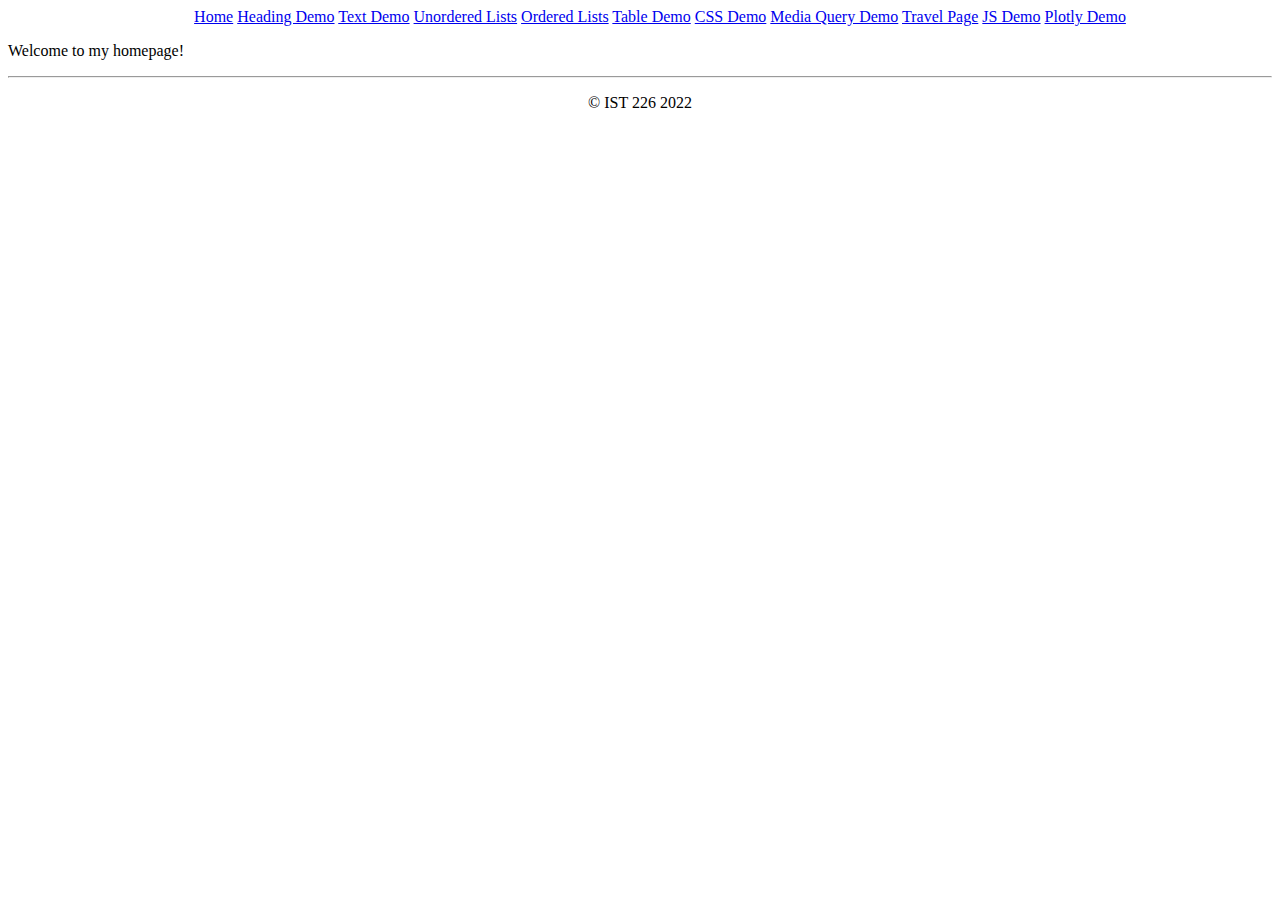
<file: index.html>
<html>

<head>
   <title>Home Page</title>
</head>

<body>

    <center>
    <ul>
        <a href="index.html">Home</a>
        <a href="heading.html">Heading Demo</a>
        <a href="textdemo.html">Text Demo</a>
        <a href="unorderedlists.html">Unordered Lists</a>
        <a href="orderedlists.html">Ordered Lists</a>
        <a href="tabledemo.html">Table Demo</a>
        <a href="cssdemo.html">CSS Demo</a>
        <a href="mediaquerydemo.html">Media Query Demo</a>
        <a href="travel.html">Travel Page</a>
        <a href="jsdemo.html"> JS Demo</a>
        <a href=" plotlydemo.html">Plotly Demo</a>
    </ul>
    </center>

    <p>Welcome to my homepage!</p>

    <footer>
        <center>
            <hr>
            <p>&copy; IST 226 2022 </p>
        </center>
    </footer>

</body>

</html>
</file>
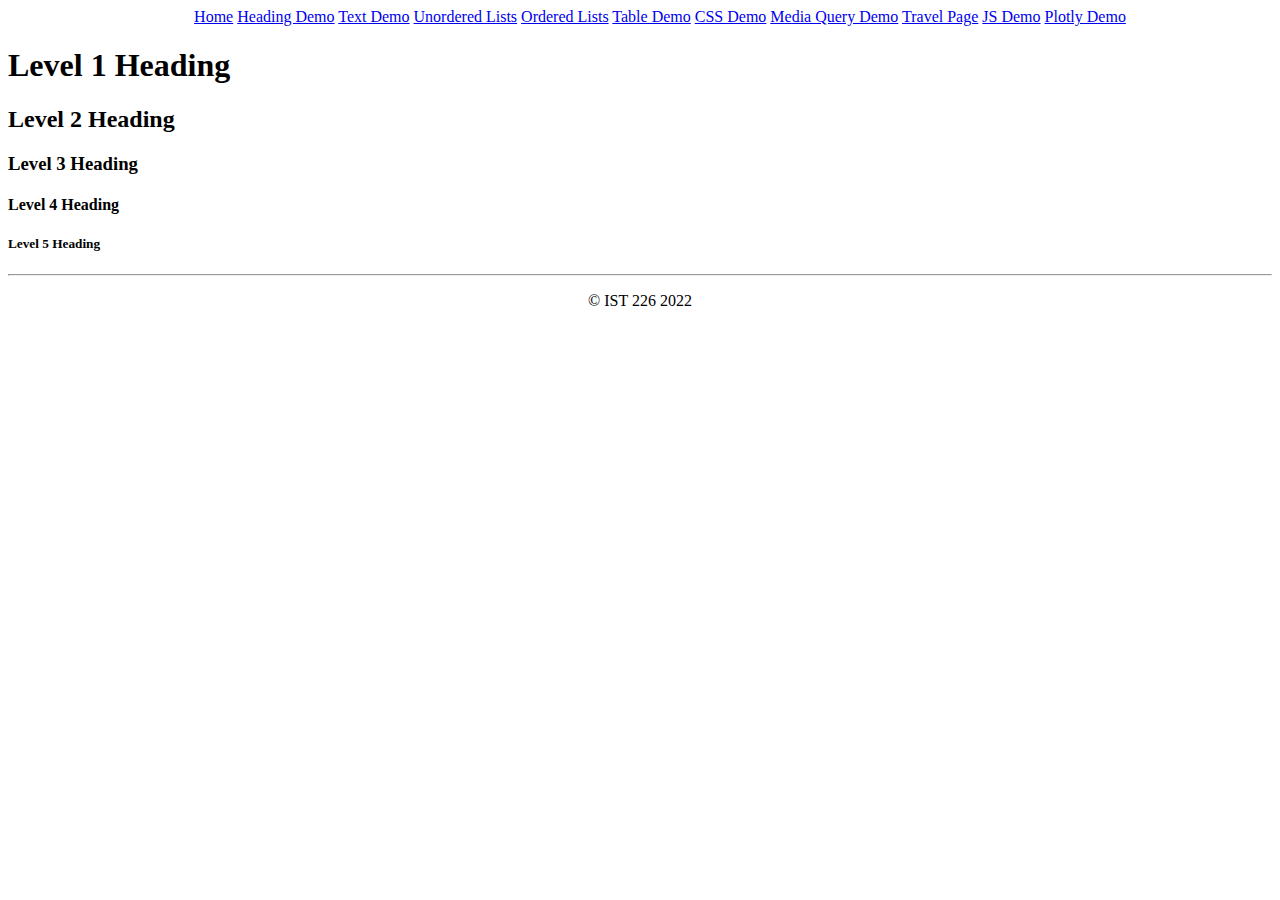
<file: heading.html>
<html>

<head>
   <title>Heading Demo</title>
</head>

<body>

    <center>
        <ul>
            <a href="index.html">Home</a>
            <a href="heading.html">Heading Demo</a>
            <a href="textdemo.html">Text Demo</a>
            <a href="unorderedlists.html">Unordered Lists</a>
            <a href="orderedlists.html">Ordered Lists</a>
            <a href="tabledemo.html">Table Demo</a>
            <a href="cssdemo.html">CSS Demo</a>
            <a href="mediaquerydemo.html">Media Query Demo</a>
            <a href="travel.html">Travel Page</a>
            <a href="jsdemo.html"> JS Demo</a>
            <a href=" plotlydemo.html">Plotly Demo</a>
        </ul>
        </center>
    <h1>Level 1 Heading</h1>
    <h2>Level 2 Heading</h2>
    <h3>Level 3 Heading</h3>
    <h4>Level 4 Heading</h4>
    <h5>Level 5 Heading</h5>


    <footer>
        <center>
            <hr>
            <p>&copy; IST 226 2022 </p>
        </center>
    </footer>

</body>

</html>
</file>
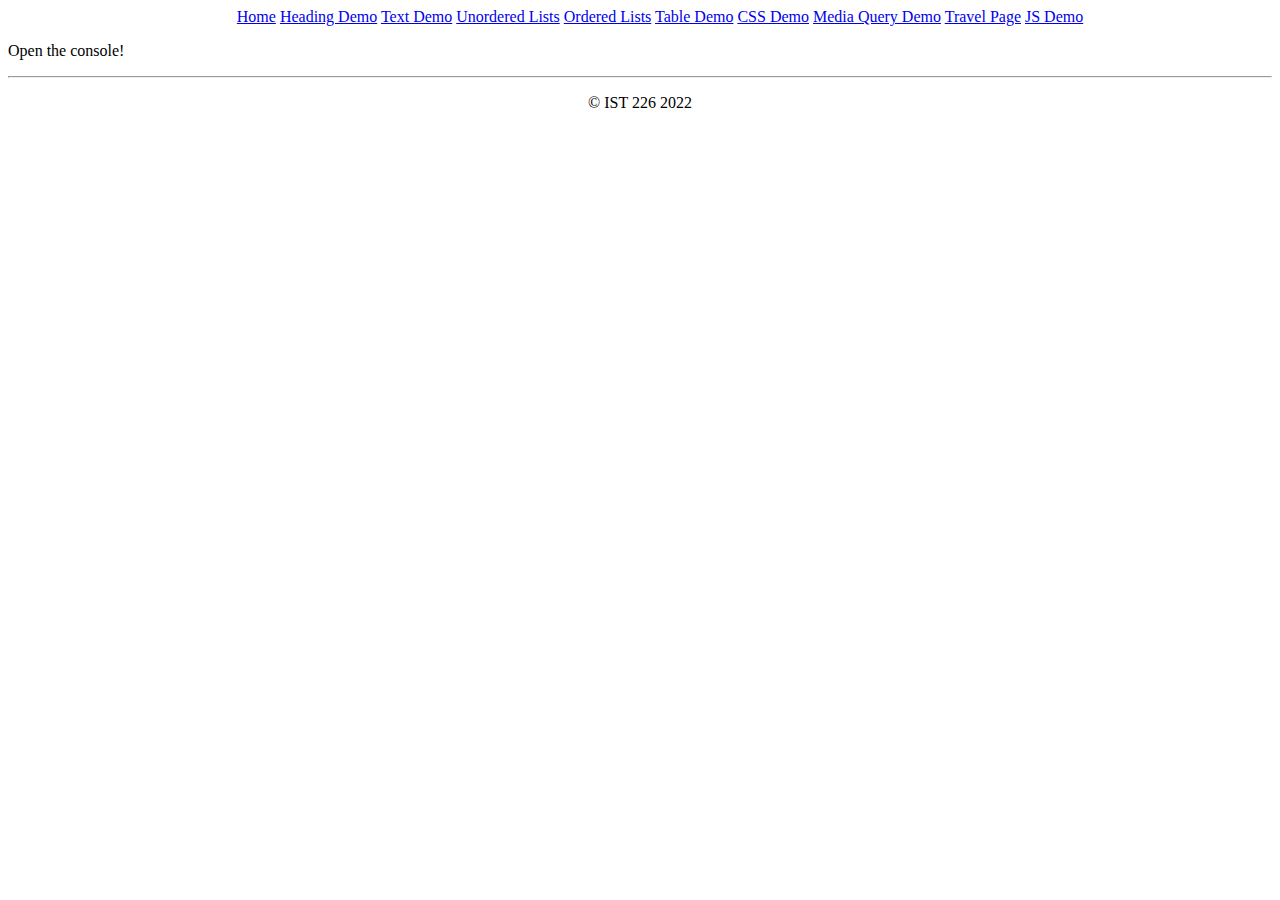
<file: jsdemo.html>
<html>

<head>
   <title>JS Demo</title>
</head>

<body>

    <center>
    <ul>
        <a href="index.html">Home</a>
        <a href="heading.html">Heading Demo</a>
        <a href="textdemo.html">Text Demo</a>
        <a href="unorderedlists.html">Unordered Lists</a>
        <a href="orderedlists.html">Ordered Lists</a>
        <a href="tabledemo.html">Table Demo</a>
        <a href="cssdemo.html">CSS Demo</a>
        <a href="mediaquerydemo.html">Media Query Demo</a>
        <a href="travel.html">Travel Page</a>
        <a href="jsdemo.html"> JS Demo</a>
    </ul>
    </center>

    <p>Open the console!</p>

    <script>
        // this is an internal javascript section
        console.log("This sript was loaded withing the HTML")
    </script>



    <center>
        <div id="name"></div>
    </center>

    <footer>
        <center>
            <hr>
            <p>&copy; IST 226 2022 </p>
        </center>
    </footer>

</body>
<script type="text/javascript" src="app.js"></script>

</html>
</file>
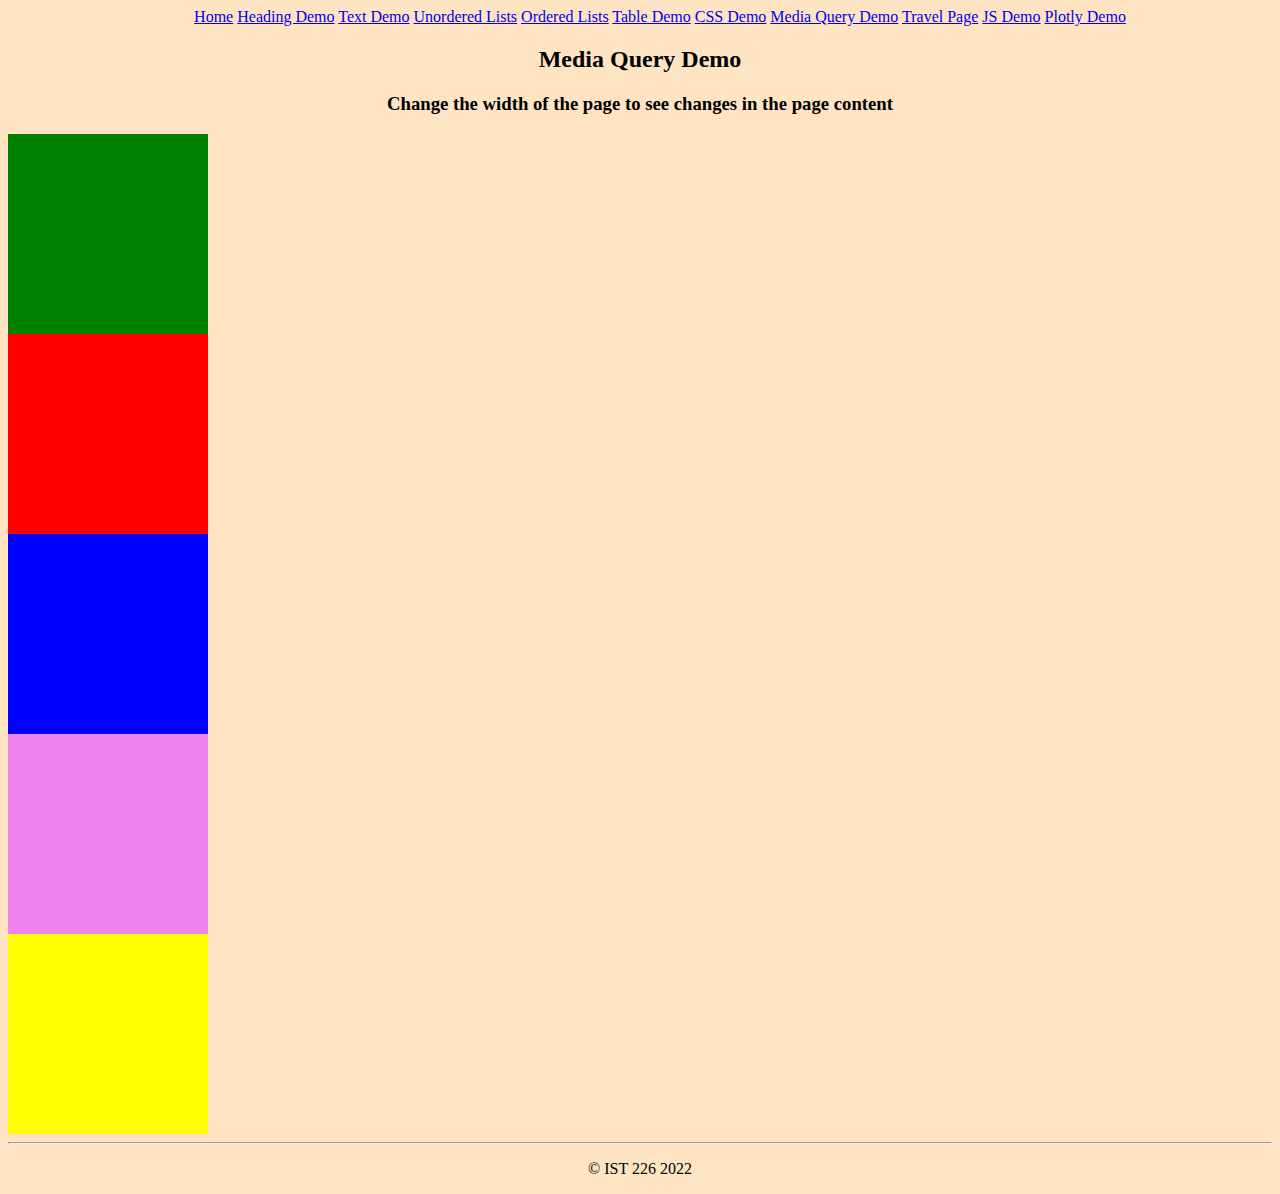
<file: mediaquerydemo.html>
<html>

<head>
   <title>Media Query Demo</title>
   <link rel="stylesheet" href="boxstyle.css">
</head>

<body>

    <center>
    <ul>
        <a href="index.html">Home</a>
        <a href="heading.html">Heading Demo</a>
        <a href="textdemo.html">Text Demo</a>
        <a href="unorderedlists.html">Unordered Lists</a>
        <a href="orderedlists.html">Ordered Lists</a>
        <a href="tabledemo.html">Table Demo</a>
        <a href="cssdemo.html">CSS Demo</a>
        <a href="mediaquerydemo.html">Media Query Demo</a>
        <a href="travel.html">Travel Page</a>
        <a href="jsdemo.html"> JS Demo</a>
        <a href=" plotlydemo.html">Plotly Demo</a>
    </center>

    <center>
        <h2>Media Query Demo</h2>
        <h3>Change the width of the page to see changes in the page content</h3>
    </center>

    <div class="box greenbox"></div>
    <div class="box redbox"></div>
    <div class="box bluebox"></div>
    <div class="box violetbox"></div>
    <div class="box yellowbox"></div>

    <footer>
        <center>
            <hr>
            <p>&copy; IST 226 2022 </p>
        </center>
    </footer>

</body>

</html>
</file>
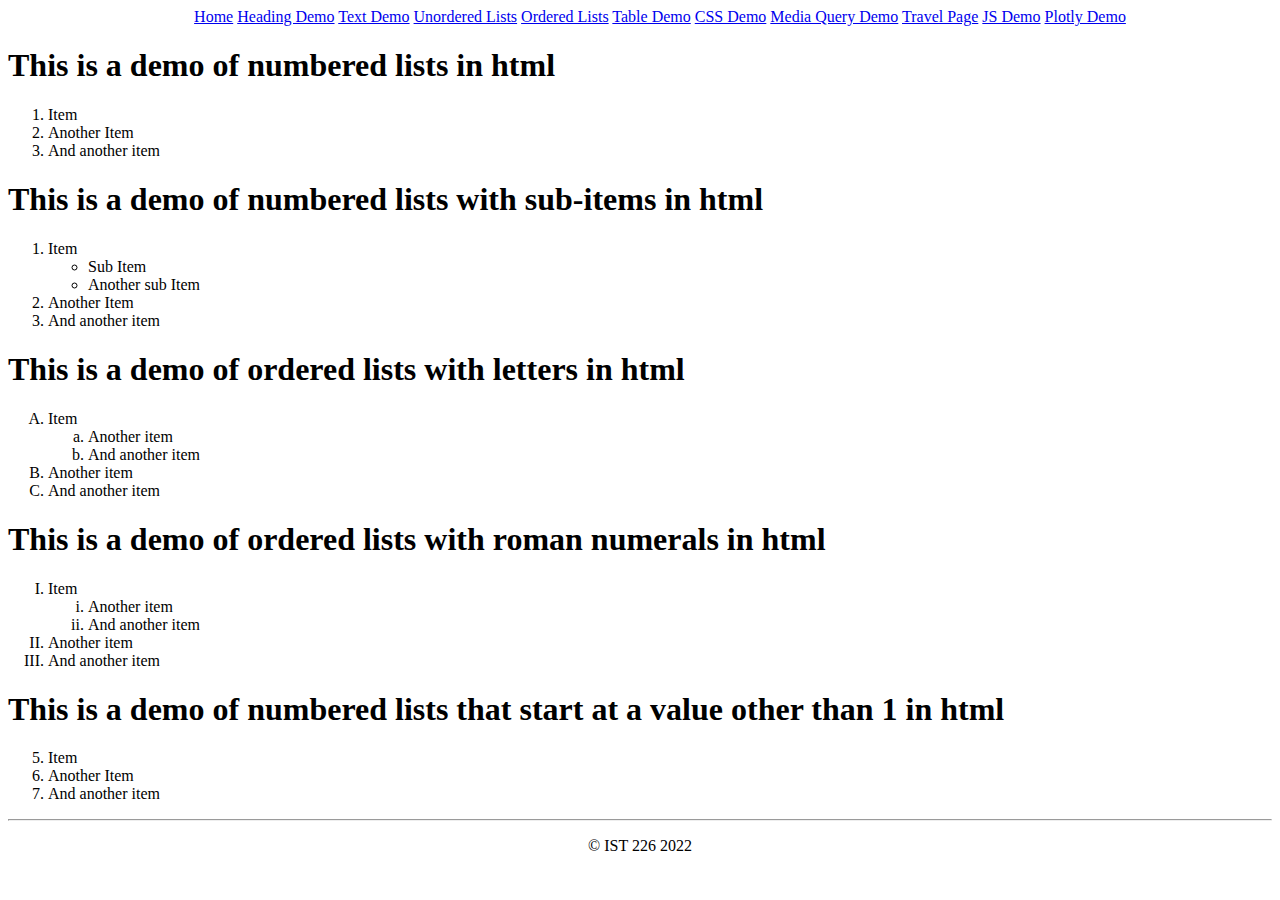
<file: orderedlists.html>
<html>

<head>
   <title>Ordered Lists</title>
</head>

<body>

    <center>
        <ul>
            <a href="index.html">Home</a>
            <a href="heading.html">Heading Demo</a>
            <a href="textdemo.html">Text Demo</a>
            <a href="unorderedlists.html">Unordered Lists</a>
            <a href="orderedlists.html">Ordered Lists</a>
            <a href="tabledemo.html">Table Demo</a>
            <a href="cssdemo.html">CSS Demo</a>
            <a href="mediaquerydemo.html">Media Query Demo</a>
            <a href="travel.html">Travel Page</a>
            <a href="jsdemo.html"> JS Demo</a>
            <a href=" plotlydemo.html">Plotly Demo</a>
        </ul>
        </center>
    <h1>This is a demo of numbered lists in html</h1>

    <ol>
        <li>Item</li>
        <li>Another Item</li>
        <li>And another item</li>
    </ol>

    <h1>This is a demo of numbered lists with sub-items in html</h1>

    <ol>
        <li>Item</li>
            <ul>
                <li>Sub Item</li>
                <li>Another sub Item</li>
            </ul>
        <li>Another Item</li>
        <li>And another item</li>
    </ol>
    
    <h1>This is a demo of ordered lists with letters in html</h1>

    <ol type="A">
        <li>Item</li>
        <ol type="a">
            <li>Another item</li>
            <li>And another item</li>
        </ol>
        <li>Another item</li>
        <li>And another item</li>
    </ol>

    <h1>This is a demo of ordered lists with roman numerals in html</h1>

    <ol type="I">
        <li>Item</li>
        <ol type="i">
            <li>Another item</li>
            <li>And another item</li>
        </ol>
        <li>Another item</li>
        <li>And another item</li>
    </ol>

    <h1>This is a demo of numbered lists that start at a value other than 1 in html</h1>

    <ol type="1" start="5">
        <li>Item</li>
        <li>Another Item</li>
        <li>And another item</li>
    </ol>

    <footer>
        <center>
            <hr>
            <p>&copy; IST 226 2022 </p>
        </center>
    </footer>

</body>

</html>
</file>
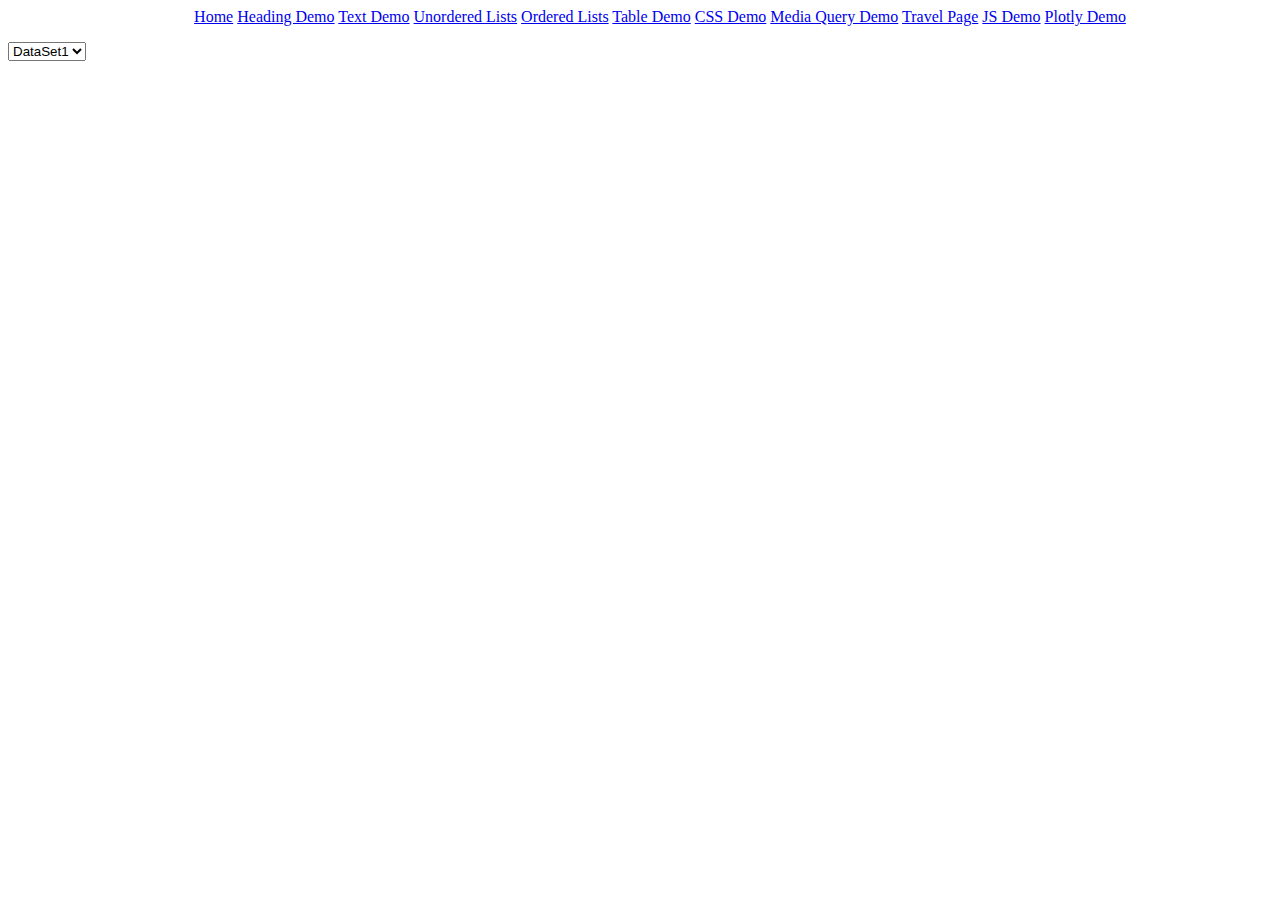
<file: plotlydemo.html>
<html>

<head>
  <title>Plotly Demo</title>
  <script src="https://d3js.org/d3.v5.min.js"></script>
  <script src="https://cdn.plot.ly/plotly-latest.min.js"></script>
</head>

<center>
    <ul>
        <a href="index.html">Home</a>
        <a href="heading.html">Heading Demo</a>
        <a href="textdemo.html">Text Demo</a>
        <a href="unorderedlists.html">Unordered Lists</a>
        <a href="orderedlists.html">Ordered Lists</a>
        <a href="tabledemo.html">Table Demo</a>
        <a href="cssdemo.html">CSS Demo</a>
        <a href="mediaquerydemo.html">Media Query Demo</a>
        <a href="travel.html">Travel Page</a>
        <a href="jsdemo.html"> JS Demo</a>
        <a href=" plotlydemo.html">Plotly Demo</a>
    </ul>
    </center>


<body>

  <div id="plot"></div>

  <select id="selDataset">
    <option value="dataset1">DataSet1</option>
    <option value="dataset2">DataSet2</option>
  </select>

  <script src="plots.js"></script>

</body>

</html>
</file>
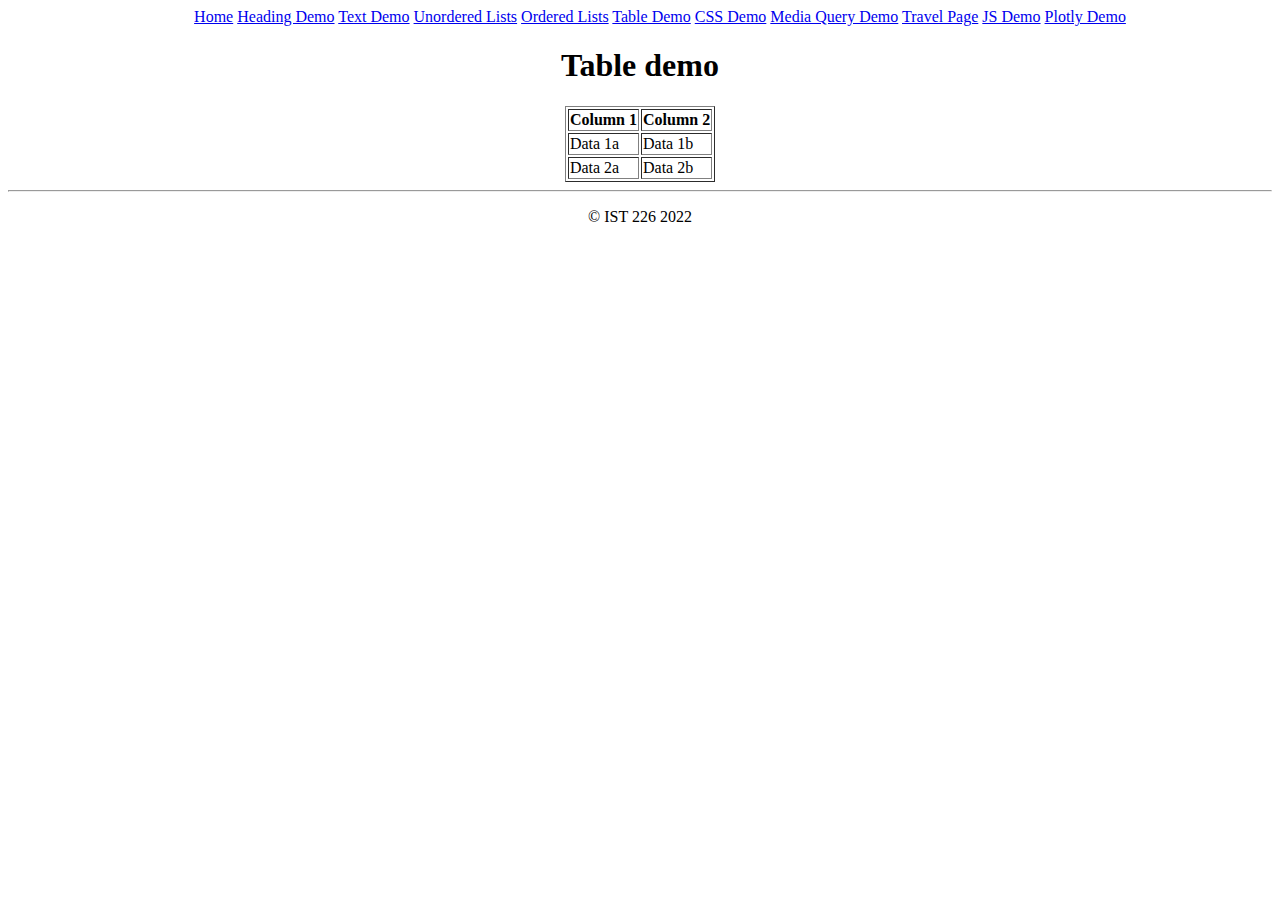
<file: tabledemo.html>
<html>

<head>
   <title>Table Demo</title>
</head>

<body>

    <center>
        <ul>
            <a href="index.html">Home</a>
            <a href="heading.html">Heading Demo</a>
            <a href="textdemo.html">Text Demo</a>
            <a href="unorderedlists.html">Unordered Lists</a>
            <a href="orderedlists.html">Ordered Lists</a>
            <a href="tabledemo.html">Table Demo</a>
            <a href="cssdemo.html">CSS Demo</a>
            <a href="mediaquerydemo.html">Media Query Demo</a>
            <a href="travel.html">Travel Page</a>
            <a href="jsdemo.html"> JS Demo</a>
            <a href=" plotlydemo.html">Plotly Demo</a>
        </ul>
        </center>
    <center>
        <h1>Table demo</h1>
        <table border="1">
            <tr>
                <th>Column 1</th>
                <th>Column 2</th>
            </tr>
            <tr>
                <td>Data 1a</td>
                <td>Data 1b</td>
            </tr>
            <tr>
                <td>Data 2a</td>
                <td>Data 2b</td>
            </tr>
        </table>
    </center>

    <footer>
        <center>
            <hr>
            <p>&copy; IST 226 2022 </p>
        </center>
    </footer>

</body>

</html>
</file>
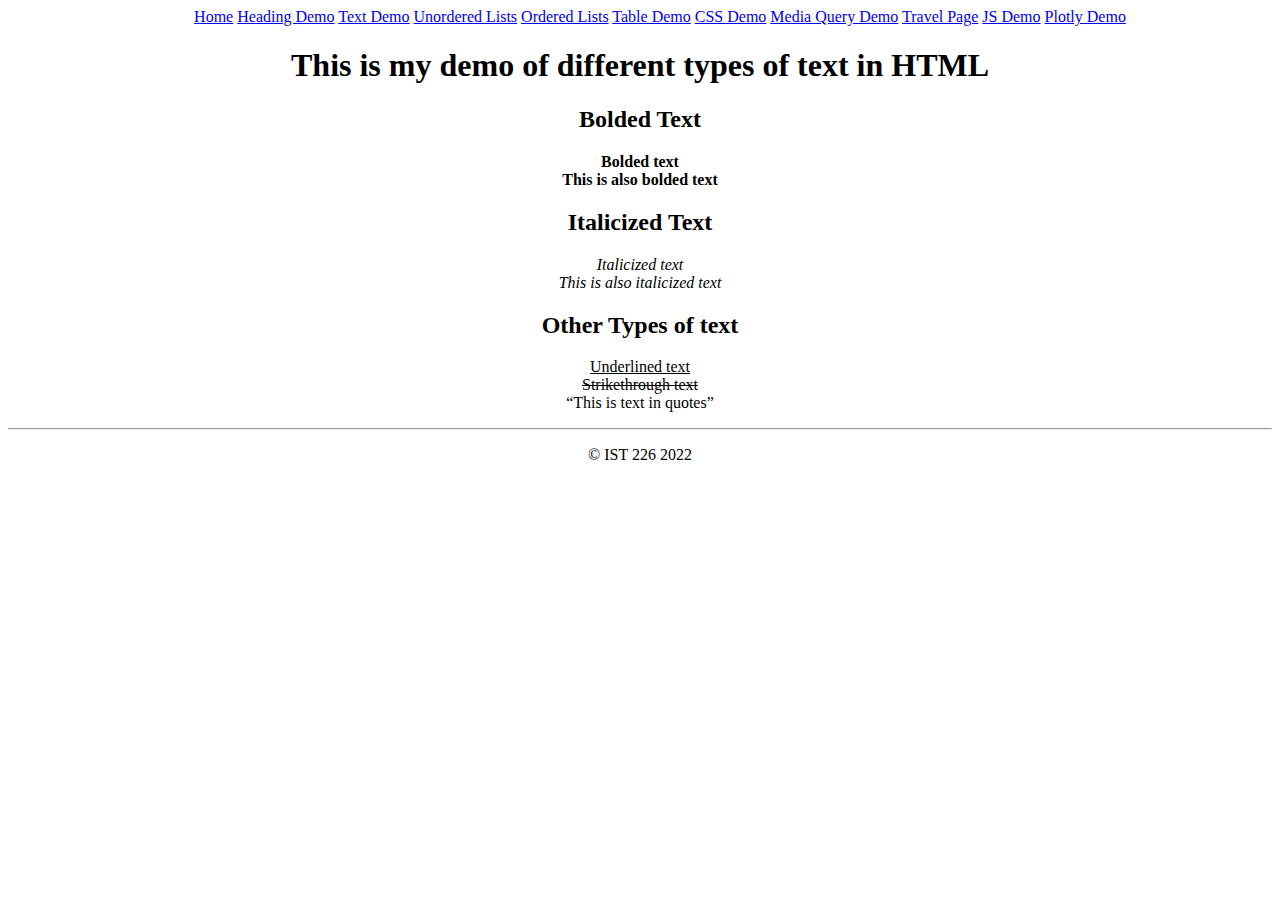
<file: textdemo.html>
<html>

<head>
   <title>Text Demo</title>
</head>

<body>

    <center>
        <ul>
            <a href="index.html">Home</a>
            <a href="heading.html">Heading Demo</a>
            <a href="textdemo.html">Text Demo</a>
            <a href="unorderedlists.html">Unordered Lists</a>
            <a href="orderedlists.html">Ordered Lists</a>
            <a href="tabledemo.html">Table Demo</a>
            <a href="cssdemo.html">CSS Demo</a>
            <a href="mediaquerydemo.html">Media Query Demo</a>
            <a href="travel.html">Travel Page</a>
            <a href="jsdemo.html"> JS Demo</a>
            <a href=" plotlydemo.html">Plotly Demo</a>
        </ul>
        </center>
    <center>
        <h1>This is my demo of different types of text in HTML</h1>
        <h2>Bolded Text</h2>
        <p>
            <b>Bolded text</b> <br>
            <strong>This is also bolded text</strong>
        </p>

        <h2>Italicized Text</h2>
        <p>
            <i>Italicized text</i> <br>
            <em>This is also italicized text</em>
        </p>

        <h2>Other Types of text</h2>
        <p>
            <u>Underlined text</u> <br>
            <del>Strikethrough text</del> <br>
            <q>This is text in quotes</q>
        </p>
    </center>

    <footer>
        <center>
            <hr>
            <p>&copy; IST 226 2022 </p>
        </center>
    </footer>

</body>

</html>
</file>
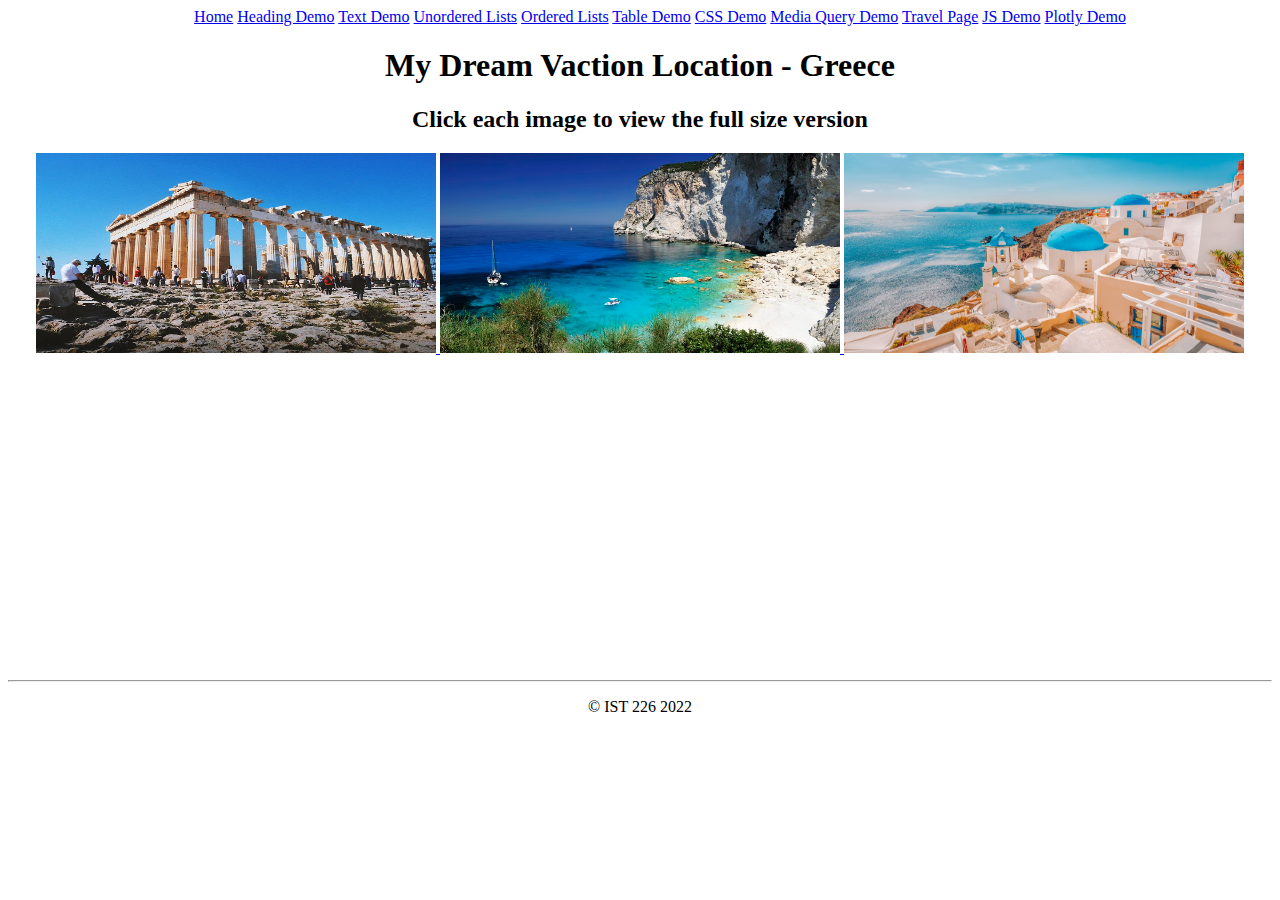
<file: travel.html>
<html>

<head>
   <title>My Travel Page</title>
</head>

<body>

    <center>
    <ul>
        <a href="index.html">Home</a>
        <a href="heading.html">Heading Demo</a>
        <a href="textdemo.html">Text Demo</a>
        <a href="unorderedlists.html">Unordered Lists</a>
        <a href="orderedlists.html">Ordered Lists</a>
        <a href="tabledemo.html">Table Demo</a>
        <a href="cssdemo.html">CSS Demo</a>
        <a href="mediaquerydemo.html">Media Query Demo</a>
        <a href="travel.html">Travel Page</a>
        <a href="jsdemo.html"> JS Demo</a>
        <a href=" plotlydemo.html">Plotly Demo</a>
    </ul>
    </center>

    <center>
        <h1>My Dream Vaction Location - Greece</h1>
        <h2>Click each image to view the full size version</h2>
        <a href="media/athens.jpg">
         <img src="media/athens.jpg" width="400" height="200" title="Athens Greece"> 
        </a>
        <a href="media/greece.jpg">
         <img src="media/greece.jpg" width="400" height="200" title="Greece"> 
        </a>
        <a href="media/santorini.jpg">
            <img src="media/santorini.jpg" width="400" height="200" title="Santorini Greece"> 
        </a>
        <br>
        <iframe width="1206" height="315" src="https://www.youtube.com/embed/lepdqiCF-W8" title="YouTube video player" frameborder="0" allow="accelerometer; autoplay; clipboard-write; encrypted-media; gyroscope; picture-in-picture" allowfullscreen></iframe>
    </center>

    <footer>
        <center>
            <hr>
            <p>&copy; IST 226 2022 </p>
        </center>
    </footer>

</body>

</html>
</file>
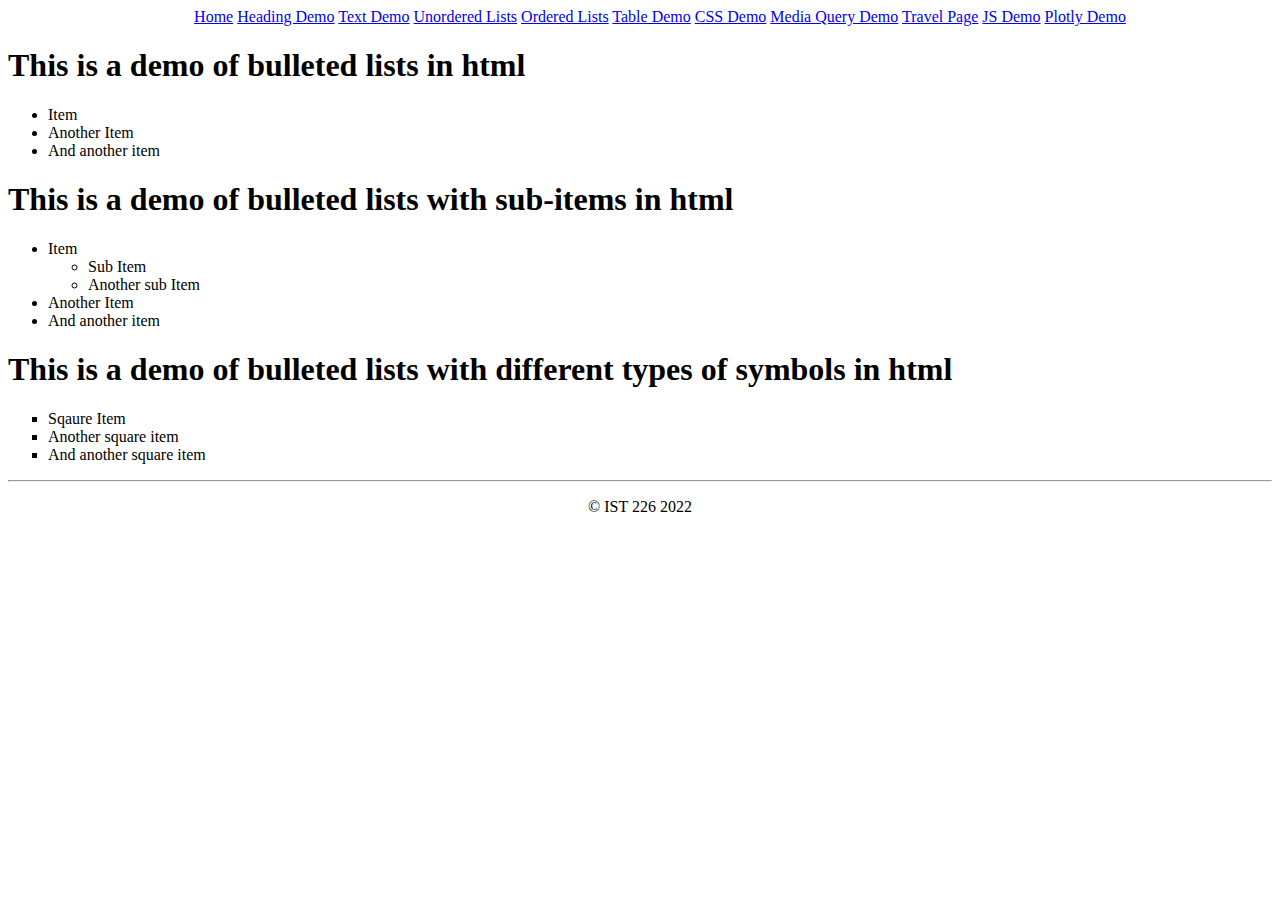
<file: unorderedlists.html>
<html>

<head>
   <title>Unordered Lists</title>
</head>

<body>

    <center>
        <ul>
            <a href="index.html">Home</a>
            <a href="heading.html">Heading Demo</a>
            <a href="textdemo.html">Text Demo</a>
            <a href="unorderedlists.html">Unordered Lists</a>
            <a href="orderedlists.html">Ordered Lists</a>
            <a href="tabledemo.html">Table Demo</a>
            <a href="cssdemo.html">CSS Demo</a>
            <a href="mediaquerydemo.html">Media Query Demo</a>
            <a href="travel.html">Travel Page</a>
            <a href="jsdemo.html"> JS Demo</a>
            <a href=" plotlydemo.html">Plotly Demo</a>
        </ul>
        </center>
    <h1>This is a demo of bulleted lists in html</h1>

    <ul>
        <li>Item</li>
        <li>Another Item</li>
        <li>And another item</li>
    </ul>

    <h1>This is a demo of bulleted lists with sub-items in html</h1>

    <ul>
        <li>Item</li>
            <ul>
                <li>Sub Item</li>
                <li>Another sub Item</li>
            </ul>
        <li>Another Item</li>
        <li>And another item</li>
    </ul>
    
    <h1>This is a demo of bulleted lists with different types of symbols in html</h1>

    <ul type="square">
        <li>Sqaure Item</li>
        <li>Another square item</li>
        <li>And another square item</li>
    </ul>
    <footer>
        <center>
            <hr>
            <p>&copy; IST 226 2022 </p>
        </center>
    </footer>

</body>

</html>
</file>
<file: boxstyle.css>
body{
    background-color: bisque;
}

.box{
    width: 200px;
    height: 200px;
}

.greenbox{
    background: green;
}

.redbox{
    background: red;
}

.bluebox{
    background: blue;
}

.violetbox{
    background: violet;
}

.yellowbox{
    background: yellow;
}

@media (max-width: 600px)
{
    .greenbox{
        background: orange;
    }

    /* make the redbox a circle */
    .redbox{
        border-radius: 50%; /* rounds the edges of the square */
        border: solid 2px black;
    }

    /* make the bluebox do something fun! */
    .bluebox{
        transform: rotate(360deg);
        transition: transform 3.0s ease-in;
    }

    .violetbox{
        display: none;
    }
}
</file>
